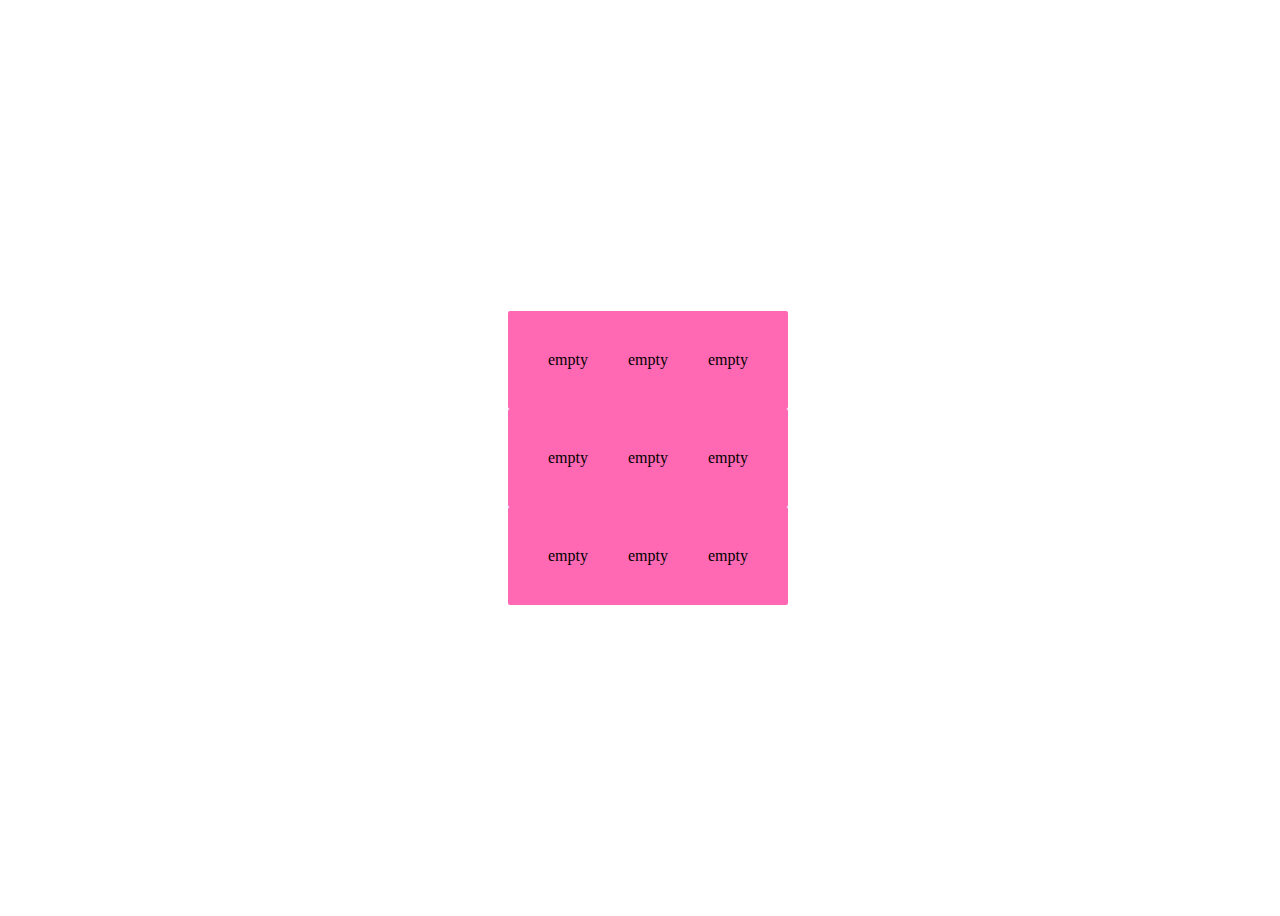
<file: Tic-tac/index.html>
<!DOCTYPE html>
<html lang="en">
<head>
    <meta charset="UTF-8">
    <meta http-equiv="X-UA-Compatible" content="IE=edge">
    <meta name="viewport" content="width=device-width, initial-scale=1.0">
    <title>Tic-Tac-Toe</title>
    <script type="text/javascript" defer src="index.js"></script>
    <link rel="stylesheet" href="style.css">
</head>
<body>
    <div id="fullGrid"></div>
</body>
</html>
</file>
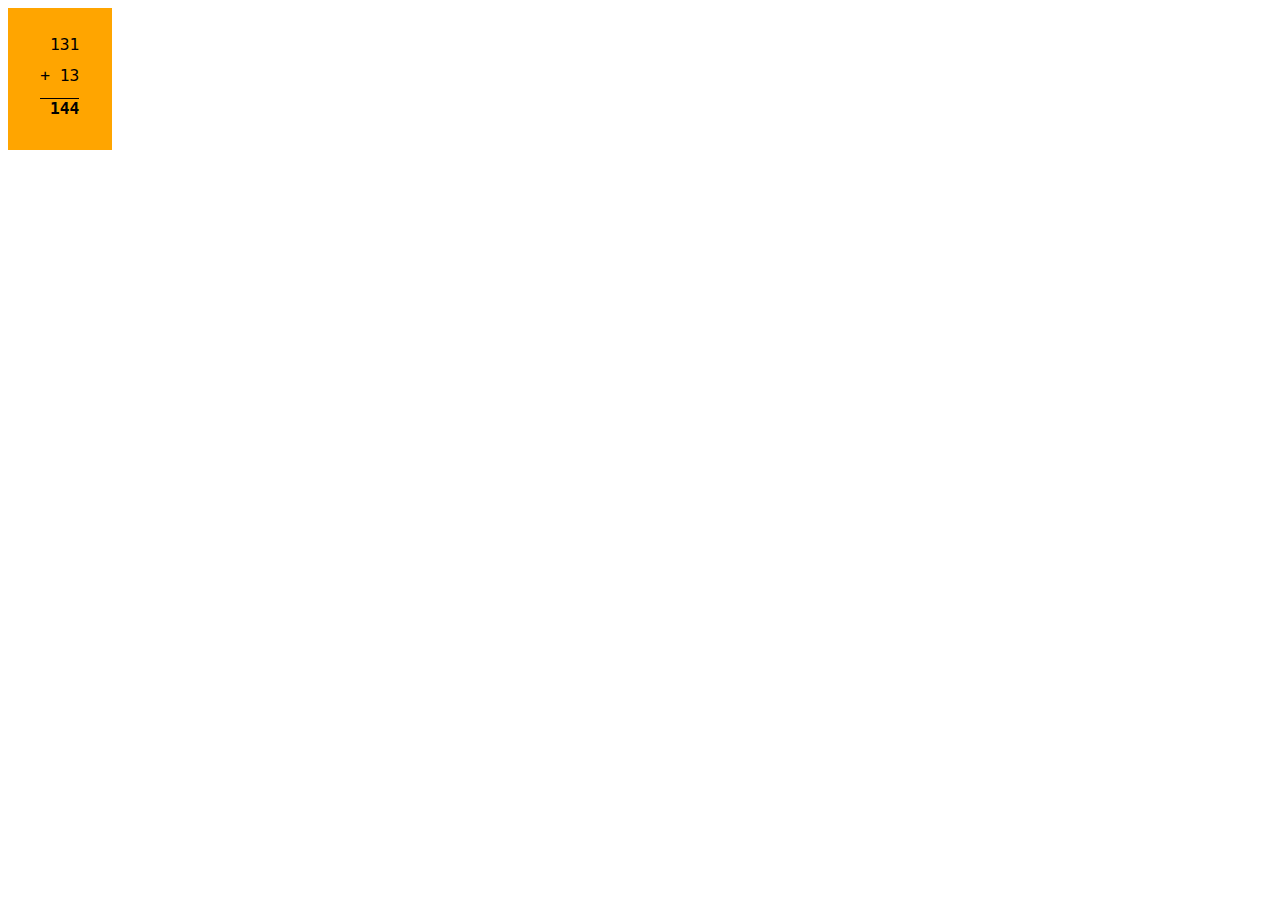
<file: math-facts.html>
<!DOCTYPE html>
<html lang="en">
<head>
    <meta charset="UTF-8">
    <meta http-equiv="X-UA-Compatible" content="IE=edge">
    <meta name="viewport" content="width=device-width, initial-scale=1.0">
    <title>Document</title>
    <style>
        .math-card{
            display: inline-block;
            background-color: orange;
            padding: 15px 20px 20px;
            margin-right: 25%;
            font-family: monospace;
            text-align: right;
            font-size: 1.25em;
        }
        .first-term{
            margin: 0.75em;
        }

        .second-term{
            margin: 0.75em;
        }
        .result{
            margin: 0.75em;
            border-top: 1px solid black;
            font-weight: bolder;
        }
    </style>
</head>
<body>
    <div class="math-card">
        <p class="first-term">131</p>
        <p class="second-term">+ 13</p>
        <p class="result">144</p>
      </div>
</body>
</html>
</file>
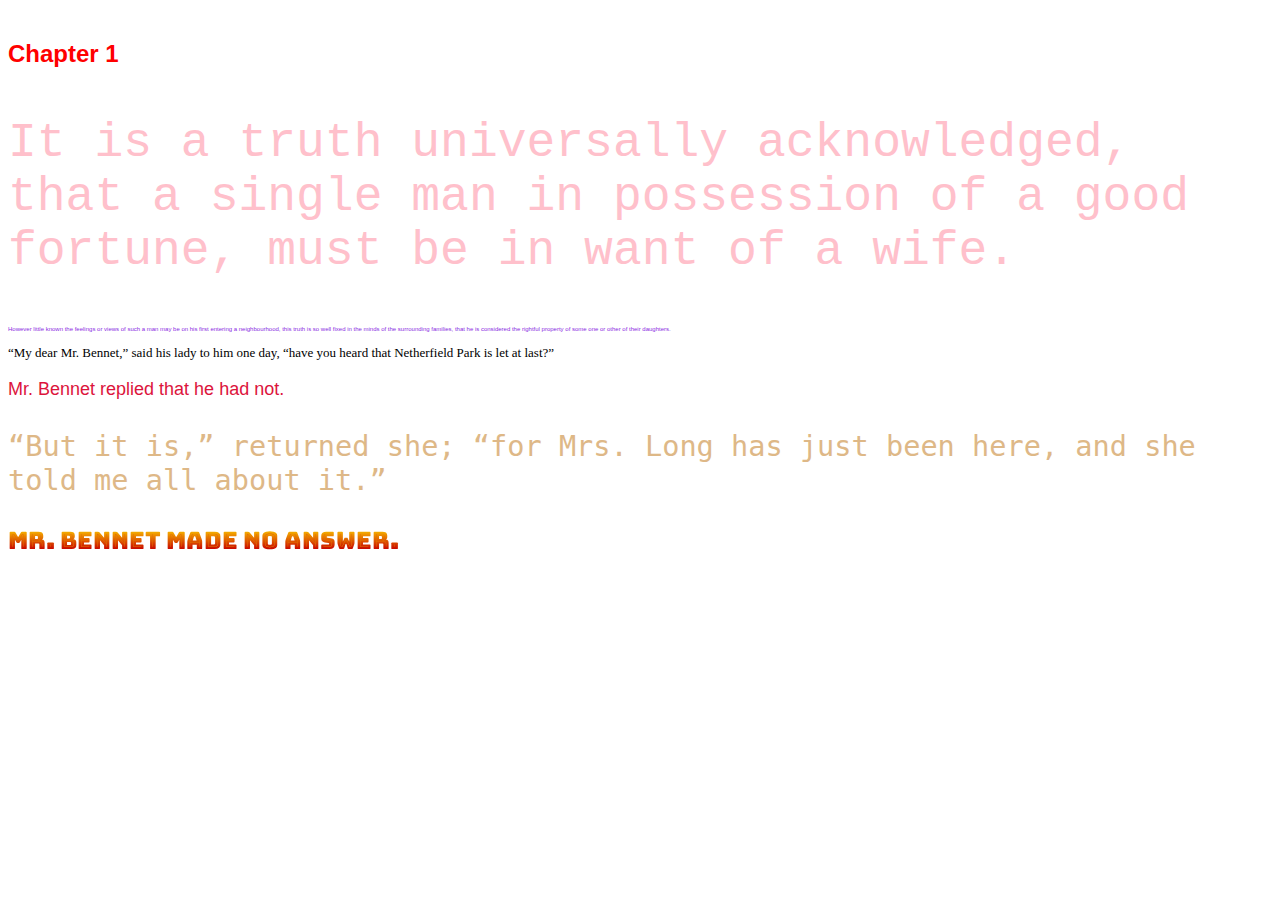
<file: pride.html>
<!DOCTYPE html>
<html lang="en">
<head>
    <meta charset="UTF-8">
    <meta http-equiv="X-UA-Compatible" content="IE=edge">
    <meta name="viewport" content="width=device-width, initial-scale=1.0">
    <link rel="preconnect" href="https://fonts.googleapis.com">
<link rel="preconnect" href="https://fonts.gstatic.com" crossorigin>
<link href="https://fonts.googleapis.com/css2?family=Bungee+Spice&family=EB+Garamond&display=swap" rel="stylesheet">
    <title>Document</title>
    <style>
        h5{
            color:red;
            font-weight: bolder;
            font-size: 1.5em;
            font-family: 'Segoe UI', Tahoma, Geneva, Verdana, sans-serif;
        }

        .wife{
            font-size: 3em;
            color: pink;
            font-family: 'Courier New', Courier, monospace;
        }

        .little{
            font-size: 0.25em;
            color:blueviolet;
            font-family: sans-serif;
        }

        .dear{
            font-size: small;
            color:black;
            font-family: cursive;
        }

        .reply{
            font-size: large;
            color:crimson;
            font-family: 'Segoe UI', Tahoma, Geneva, Verdana, sans-serif;
        }

        .long{
            font-size: 2.2em;
            color: burlywood;
            font-family: monospace;
        }

        .bennet {
            font-size: x-large;
            color: aqua;
            font-family: 'Bungee Spice', cursive;
        }

    </style>
</head>
<body>
    <h5>Chapter 1</h5>
    <p class="wife">It is a truth universally acknowledged, that a single man in possession of a good fortune, must be in want of a wife.</p>
    <p class="little">However little known the feelings or views of such a man may be on his first entering a neighbourhood, this truth is so well fixed in the minds of the surrounding families, that he is considered the rightful property of some one or other of their daughters.</p>
    <p class="dear">“My dear Mr. Bennet,” said his lady to him one day, “have you heard that Netherfield Park is let at last?”</p>
    <p class="reply">Mr. Bennet replied that he had not.</p>
    <p class="long">“But it is,” returned she; “for Mrs. Long has just been here, and she told me all about it.”</p>
    <p class="bennet">Mr. Bennet made no answer.</p>
</body>
</html>
</file>
<file: Tic-tac/style.css>
body{
    display: flex;
    flex-direction: column;
    justify-content: center;
    align-items: center;
    width: 100vw;
    height: 100vh;
}

.gridItem{
    padding: 20px;
    background-color: hotpink;
    border-radius: 2px;
    display: flex;
    place-items: center;
}
.hidden{
    display: none;
}
</file>
